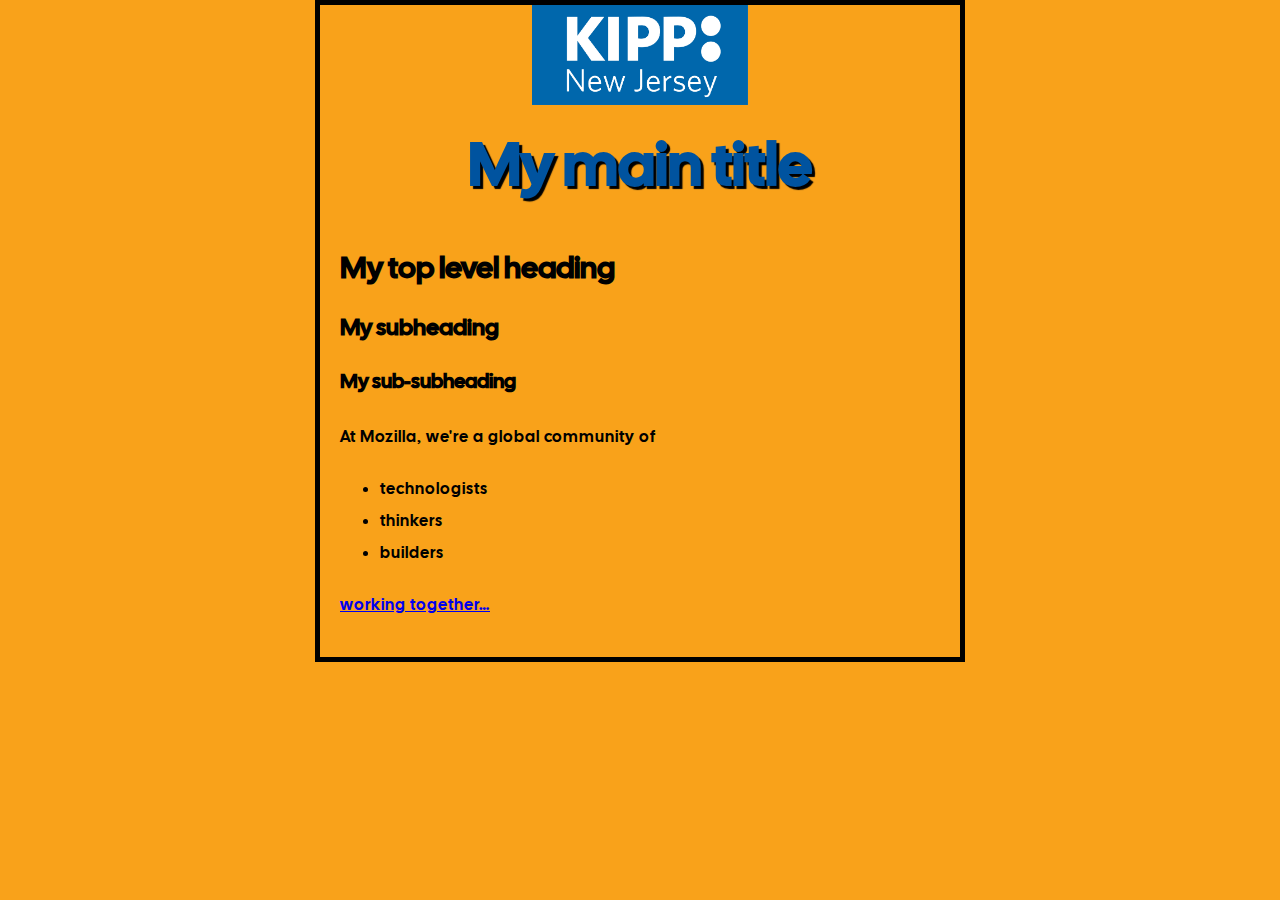
<file: part0/01_02_html_css_tutorial/index.html>
<!-- https://developer.mozilla.org/en-US/docs/Learn_web_development/Getting_started/Your_first_website/Creating_the_content  -->

<!doctype html>
<html lang="en-US">

<head>
  <meta charset="utf-8" />
  <meta name="viewport" content="width=device-width" />
  <link href="styles/style.css" rel="stylesheet" />
  <link rel="preconnect" href="https://fonts.googleapis.com">
  <link rel="preconnect" href="https://fonts.gstatic.com" crossorigin>
  <link href="https://fonts.googleapis.com/css2?family=Cal+Sans&display=swap" rel="stylesheet">
  <title>My KIPP Logo Page</title>
</head>

<body>
  <img src="images/kipp+new+jersey.jpg" alt="My test image" width=auto height=100 />
  <h1>My main title</h1>
  <h2>My top level heading</h2>
  <h3>My subheading</h3>
  <h4>My sub-subheading</h4>
  <p>At Mozilla, we're a global community of</p>

  <ul>
    <li>technologists</li>
    <li>thinkers</li>
    <li>builders</li>
  </ul>

  <p><a href="https://www.mozilla.org/en-US/about/manifesto/">
      working together…
    </a></p>

</body>
</html>
</file>
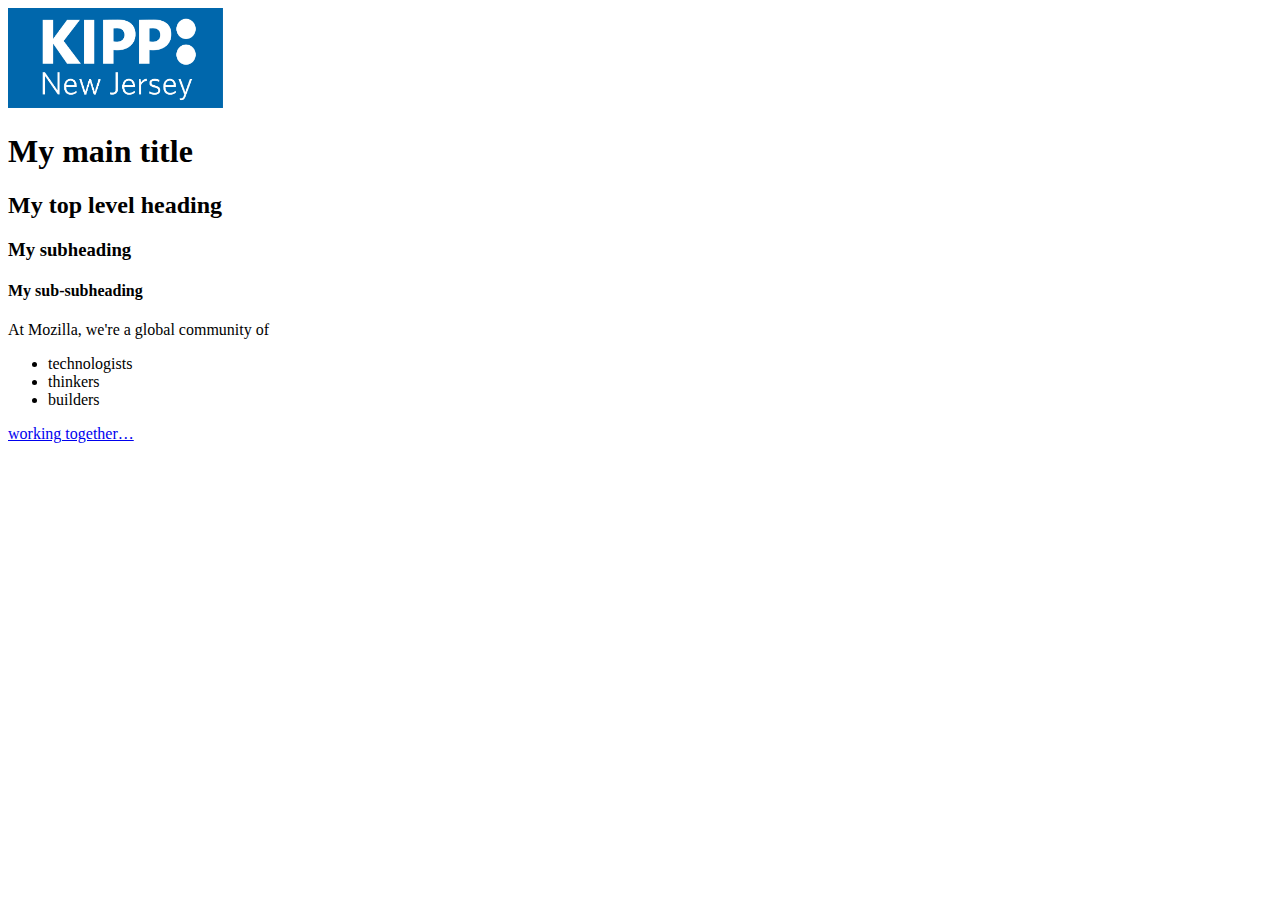
<file: part0/01_html_tutorial/index.html>
<!-- https://developer.mozilla.org/en-US/docs/Learn_web_development/Getting_started/Your_first_website/Creating_the_content  -->

<!doctype html>
<html lang="en-US">

<head>
  <meta charset="utf-8" />
  <meta name="viewport" content="width=device-width" />
  <title>My KIPP Logo Page</title>
</head>

<body>
  <img src="images/kipp+new+jersey.jpg" alt="My test image" width=auto height=100 />
  <h1>My main title</h1>
  <h2>My top level heading</h2>
  <h3>My subheading</h3>
  <h4>My sub-subheading</h4>
  <p>At Mozilla, we're a global community of</p>

  <ul>
    <li>technologists</li>
    <li>thinkers</li>
    <li>builders</li>
  </ul>

  <p><a href="https://www.mozilla.org/en-US/about/manifesto/">
      working together…
    </a></p>

</body>

</html>
</file>
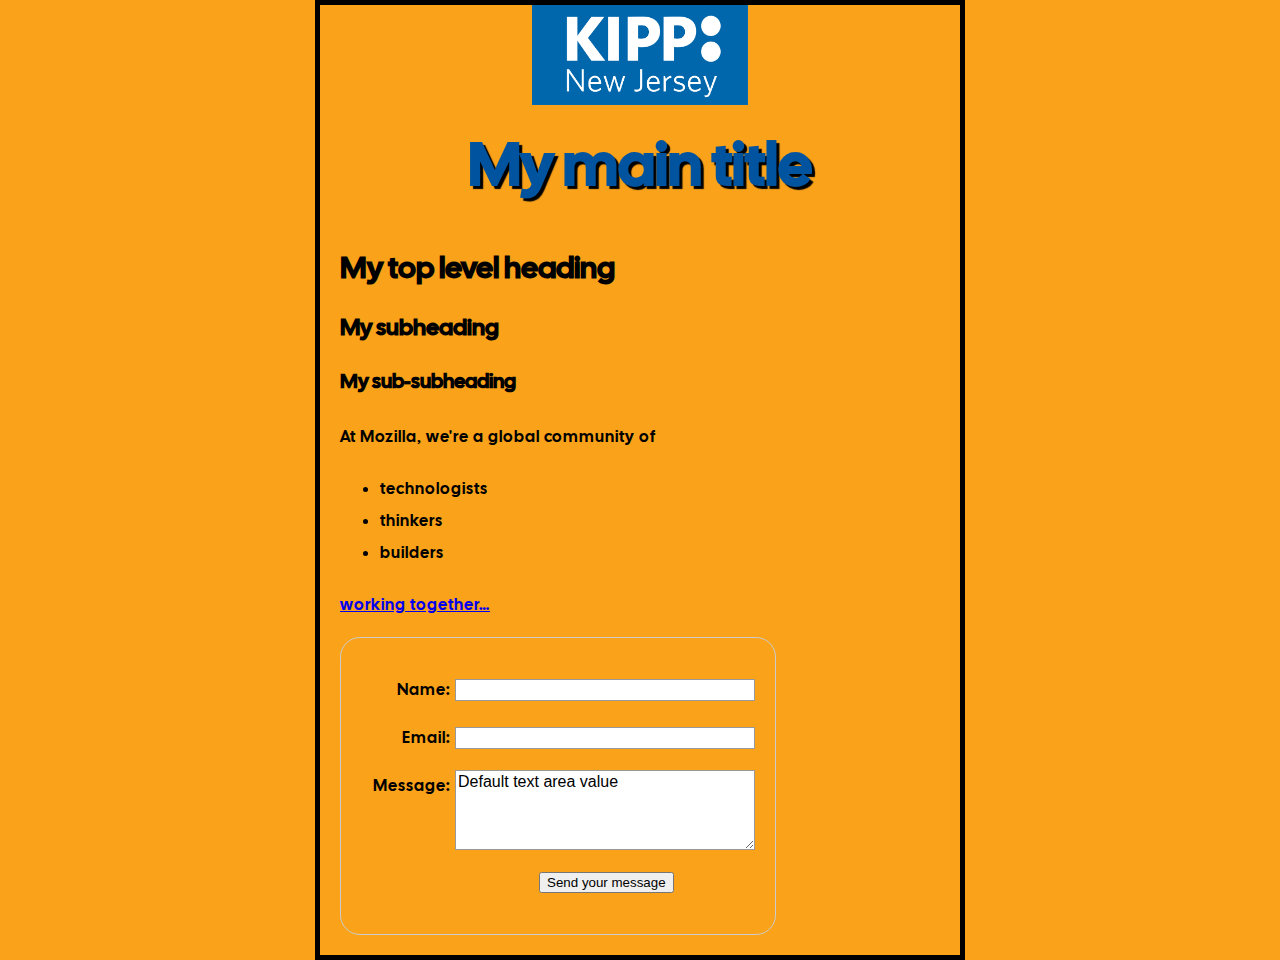
<file: part0/html_css_tutorial/index.html>
<!-- https://developer.mozilla.org/en-US/docs/Learn_web_development/Getting_started/Your_first_website/Creating_the_content  -->

<!doctype html>
<html lang="en-US">

<head>
  <meta charset="utf-8" />
  <meta name="viewport" content="width=device-width" />
  <link href="styles/style.css" rel="stylesheet" />
  <link rel="preconnect" href="https://fonts.googleapis.com">
  <link rel="preconnect" href="https://fonts.gstatic.com" crossorigin>
  <link href="https://fonts.googleapis.com/css2?family=Cal+Sans&display=swap" rel="stylesheet">
  <title>My KIPP Logo Page</title>
</head>

<body>
  <img src="images/kipp+new+jersey.jpg" alt="My test image" width=auto height=100 />
  <h1>My main title</h1>
  <h2>My top level heading</h2>
  <h3>My subheading</h3>
  <h4>My sub-subheading</h4>
  <p>At Mozilla, we're a global community of</p>

  <ul>
    <li>technologists</li>
    <li>thinkers</li>
    <li>builders</li>
  </ul>

  <p><a href="https://www.mozilla.org/en-US/about/manifesto/">
      working together…
    </a></p>
  <form action="/my-handling-form-page" method="post">
    <p>
      <label for="name">Name:</label>
      <input type="text" id="name" name="user_name" />
    </p>
    <p>
      <label for="mail">Email:</label>
      <input type="email" id="mail" name="user_email" />
    </p>
    <p>
      <label for="msg">Message:</label>
      <textarea id="msg" name="user_message">Default text area value</textarea>
    </p>
    <p class="button">
      <button type="submit">Send your message</button>
    </p>



  </form>
</body>

</html>
</file>
<file: part0/01_02_html_css_tutorial/styles/style.css>
html {
    /* px means "pixels". The base font size is now 10 pixels high */
    font-size: 20px;
    /* Replace PLACEHOLDER with the font-family property value you got from Google Fonts */
    font-family: "Cal Sans", sans-serif;
    background-color: #f9a21a;
}

h1 {
    font-size: 60px;
    text-align: center;
    margin: 0;
    padding: 20px 0;
    color: #00539f;
    text-shadow: 3px 3px 1px black;
}

body {
    width: 600px;
    margin: 0 auto;
    background-color: #f9a21a;
    padding: 0 20px 20px 20px;
    border: 5px solid black;
}

p,
li {
    font-size: 16px;
    line-height: 2;
    letter-spacing: 1px;
}

img {
    display: block;
    margin: 0 auto;
    max-width: 100%;
  }
</file>
<file: part0/html_css_tutorial/styles/style.css>
html {
    /* px means "pixels". The base font size is now 10 pixels high */
    font-size: 20px;
    /* Replace PLACEHOLDER with the font-family property value you got from Google Fonts */
    font-family: "Cal Sans", sans-serif;
    background-color: #f9a21a;
}

h1 {
    font-size: 60px;
    text-align: center;
    margin: 0;
    padding: 20px 0;
    color: #00539f;
    text-shadow: 3px 3px 1px black;
}

body {
    width: 600px;
    margin: 0 auto;
    background-color: #f9a21a;
    padding: 0 20px 20px 20px;
    border: 5px solid black;
}

p,
li {
    font-size: 16px;
    line-height: 2;
    letter-spacing: 1px;
}

img {
    display: block;
    margin: 0 auto;
    max-width: 100%;
  }
  
  form {
    display: inline-block;
    /* Form outline */
    padding: 1em;
    border: 1px solid #ccc;
    border-radius: 1em;
    text-align: center;
  }
  
  p + p {
    margin-top: 1em;
  }
  
  label {
    /* Uniform size & alignment */
    display: inline-block;
    min-width: 90px;
    text-align: right;
  }
  
  input,
  textarea {
    /* To make sure that all text fields have the same font settings
       By default, text areas have a monospace font */
    font: 1em sans-serif;
    /* Uniform text field size */
    width: 300px;
    box-sizing: border-box;
    /* Match form field borders */
    border: 1px solid #999;
  }
  
  input:focus,
  textarea:focus {
    /* Set the outline width and style */
    outline-style: solid;
    /* To give a little highlight on active elements */
    outline-color: #000;
  }
  
  textarea {
    /* Align multiline text fields with their labels */
    vertical-align: top;
    /* Provide space to type some text */
    height: 5em;
  }
  
  .button {
    /* Align buttons with the text fields */
    padding-left: 90px; /* same size as the label elements */
  }
  
  button {
    /* This extra margin represent roughly the same space as the space
       between the labels and their text fields */
    margin-left: 0.5em;
  }
</file>
